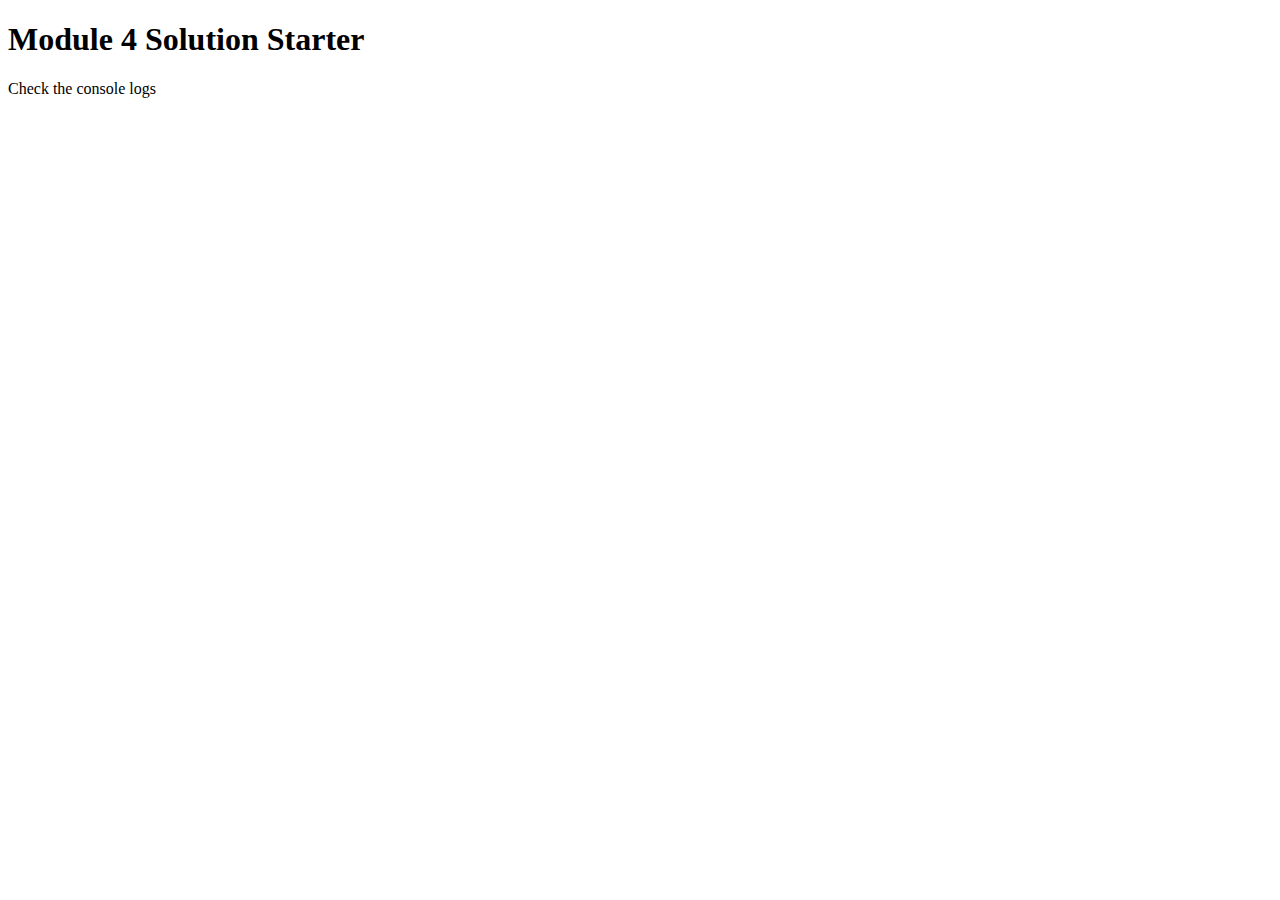
<file: mod4_solution/index.html>
<!DOCTYPE html>
<html>
<head>
  <meta charset="utf-8">
  <title>Module 4 Solution Starter</title>
  <script src="SpeakHello.js"></script>
  <script src="SpeakGoodBye.js"></script>
  <script src="script.js"></script>
</head>
<body>
  <h1>Module 4 Solution Starter</h1>
  <p>Check the console logs</p>
</body>
</html>
</file>
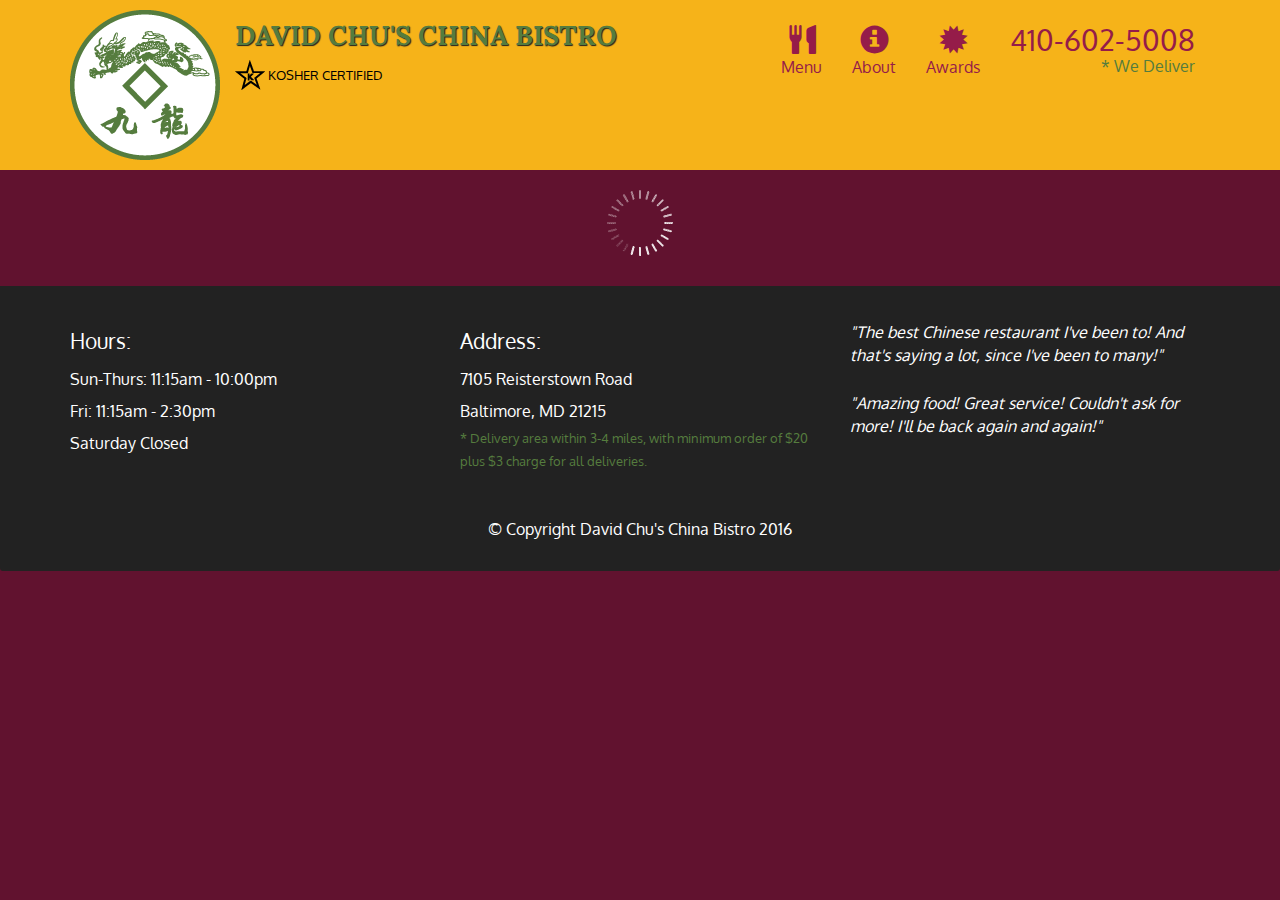
<file: mod5_solution/index.html>
<!doctype html>
<html lang="en">
  <head>
    <meta charset="utf-8">
    <meta http-equiv="X-UA-Compatible" content="IE=edge">
    <meta name="viewport" content="width=device-width, initial-scale=1">
    <title>David Chu's China Bistro</title>
    <link rel="stylesheet" href="css/bootstrap.min.css">
    <link rel="stylesheet" href="css/styles.css">
    <link href='https://fonts.googleapis.com/css?family=Oxygen:400,300,700' rel='stylesheet' type='text/css'>
    <link href='https://fonts.googleapis.com/css?family=Lora' rel='stylesheet' type='text/css'>
  </head>
<body>
  <header>
    <nav id="header-nav" class="navbar navbar-default">
      <div class="container">
        <div class="navbar-header">
          <a href="index.html" class="pull-left visible-md visible-lg">
            <div id="logo-img" alt="Logo image"></div>
          </a>

          <div class="navbar-brand">
            <a href="index.html"><h1>David Chu's China Bistro</h1></a>
            <p>
              <img src="images/star-k-logo.png" alt="Kosher certification">
              <span>Kosher Certified</span>
            </p>
          </div>

          <button id="navbarToggle" type="button" class="navbar-toggle collapsed" data-toggle="collapse" data-target="#collapsable-nav" aria-expanded="false">
            <span class="sr-only">Toggle navigation</span>
            <span class="icon-bar"></span>
            <span class="icon-bar"></span>
            <span class="icon-bar"></span>
          </button>
        </div>
        
        <div id="collapsable-nav" class="collapse navbar-collapse">
           <ul id="nav-list" class="nav navbar-nav navbar-right">
            <li id="navHomeButton" class="visible-xs active">
              <a href="index.html">
                <span class="glyphicon glyphicon-home"></span> Home</a>
            </li>
            <li id="navMenuButton">
              <a href="#" onclick="$dc.loadMenuCategories();">
                <span class="glyphicon glyphicon-cutlery"></span><br class="hidden-xs"> Menu</a>
            </li>
            <li>
              <a href="#">
                <span class="glyphicon glyphicon-info-sign"></span><br class="hidden-xs"> About</a>
            </li>
            <li>
              <a href="#">
                <span class="glyphicon glyphicon-certificate"></span><br class="hidden-xs"> Awards</a>
            </li>
            <li id="phone" class="hidden-xs">
              <a href="tel:410-602-5008">
                <span>410-602-5008</span></a><div>* We Deliver</div>
            </li>
          </ul><!-- #nav-list -->
        </div><!-- .collapse .navbar-collapse -->
      </div><!-- .container -->
    </nav><!-- #header-nav -->
  </header>

  <div id="call-btn" class="visible-xs">
    <a class="btn" href="tel:410-602-5008">
    <span class="glyphicon glyphicon-earphone"></span>
    410-602-5008
    </a>
  </div>
  <div id="xs-deliver" class="text-center visible-xs">* We Deliver</div>

  <div id="main-content" class="container"></div>

  <footer class="panel-footer">
    <div class="container">
      <div class="row">
        <section id="hours" class="col-sm-4">
          <span>Hours:</span><br>
          Sun-Thurs: 11:15am - 10:00pm<br>
          Fri: 11:15am - 2:30pm<br>
          Saturday Closed
          <hr class="visible-xs">
        </section>
        <section id="address" class="col-sm-4">
          <span>Address:</span><br>
          7105 Reisterstown Road<br>
          Baltimore, MD 21215
          <p>* Delivery area within 3-4 miles, with minimum order of $20 plus $3 charge for all deliveries.</p>
          <hr class="visible-xs">
        </section>
        <section id="testimonials" class="col-sm-4">
          <p>"The best Chinese restaurant I've been to! And that's saying a lot, since I've been to many!"</p>
          <p>"Amazing food! Great service! Couldn't ask for more! I'll be back again and again!"</p>
        </section>
      </div>
      <div class="text-center">&copy; Copyright David Chu's China Bistro 2016</div>
    </div>
  </footer>

  <!-- jQuery (Bootstrap JS plugins depend on it) -->
  <script src="js/jquery-2.1.4.min.js"></script>
  <script src="js/bootstrap.min.js"></script>
  <script src="js/ajax-utils.js"></script>
  <script src="js/script.js"></script>
</body>
</html>
</file>
<file: mod5_solution/css/styles.css>
body {
  font-size: 16px;
  color: #fff;
  background-color: #61122f;
  font-family: 'Oxygen', sans-serif;
}

/** HEADER **/
#header-nav {
  background-color: #f6b319;
  border-radius: 0;
  border: 0;
}

#logo-img {
  background: url('../images/restaurant-logo_large.png') no-repeat;
  width: 150px;
  height: 150px;
  margin: 10px 15px 10px 0;
}

.navbar-brand {
  padding-top: 25px;
}
.navbar-brand h1 { /* Restaurant name */
  font-family: 'Lora', serif;
  color: #557c3e;
  font-size: 1.5em;
  text-transform: uppercase;
  font-weight: bold;
  text-shadow: 1px 1px 1px #222;
  margin-top: 0;
  margin-bottom: 0;
  line-height: .75;
}
.navbar-brand a:hover, .navbar-brand a:focus {
  text-decoration: none;
}
.navbar-brand p { /* Kosher cert */
  color: #000;
  text-transform: uppercase;
  font-size: .7em;
  margin-top: 15px;
}
.navbar-brand p span { /* Star-K */
  vertical-align: middle;
}

#nav-list {
  margin-top: 10px;
}
#nav-list a {
  color: #951C49;
  text-align: center;
}
#nav-list a:hover {
  background: #E7E7E7;
}
#nav-list a span {
  font-size: 1.8em;
}

#phone {
  margin-top: 5px;
}
#phone a { /* Phone number */
  text-align: right;
  padding-bottom: 0;
}
#phone div { /* We Deliver */
  color: #557c3e;
  text-align: right;
  padding-right: 15px;
}

.navbar-header button.navbar-toggle, .navbar-header .icon-bar {
  border: 1px solid #61122f;
}
.navbar-header button.navbar-toggle {
  clear: both;
  margin-top: -30px;
}
/* END HEADER */

/* FOOTER */
.panel-footer {
  margin-top: 30px;
  padding-top: 35px;
  padding-bottom: 30px;
  background-color: #222;
  border-top: 0;
}
.panel-footer div.row {
  margin-bottom: 35px;
}
#hours, #address {
  line-height: 2;
}
#hours > span, #address > span {
  font-size: 1.3em;
}
#address p {
  color: #557c3e;
  font-size: .8em;
  line-height: 1.8;
}
#testimonials {
  font-style: italic;
}
#testimonials p:nth-child(2) {
  margin-top: 25px;
}
/* END FOOTER */



/* HOME PAGE */
.container .jumbotron {
  box-shadow: 0 0 50px #3F0C1F;
  border: 2px solid #3F0C1F;
}

#menu-tile, #specials-tile, #map-tile {
  height: 250px;
  width: 100%;
  margin-bottom: 15px;
  position: relative;
  border: 2px solid #3F0C1F;
  overflow: hidden;
}
#menu-tile:hover, #specials-tile:hover, #map-tile:hover {
  box-shadow: 0 1px 5px 1px #cccccc;
}
#menu-tile {
  background: url('../images/menu-tile.jpg') no-repeat;
  background-position: center;
}
#specials-tile {
  background: url('../images/specials-tile.jpg') no-repeat;
  background-position: center;
}
#menu-tile span, #specials-tile span, #map-tile span {
  position: absolute;
  bottom: 0;
  right: 0;
  width: 100%;
  text-align: center;
  font-size: 1.6em;
  text-transform: uppercase;
  background-color: #000;
  color: #fff;
  opacity: .8;
}
/* END HOME PAGE */

/* MENU CATEGORIES PAGE */
.category-tile { 
  position: relative;
  border: 2px solid #3F0C1F;
  overflow: hidden;
  width: 200px;
  height: 200px;
  margin: 0 auto 15px;
}
.category-tile span {
  position: absolute;
  bottom: 0;
  right: 0;
  width: 100%;
  text-align: center;
  font-size: 1.2em;
  text-transform: uppercase;
  background-color: #000;
  color: #fff;
  opacity: .8;
}
.category-tile:hover {
  box-shadow: 0 1px 5px 1px #cccccc;
}

#menu-categories-title + div {
  margin-bottom: 50px;
}
/* END MENU CATEGORIES PAGE */

/* SINGLE CATEGORY PAGE */
.menu-item-tile {
  margin-bottom: 25px;
}
.menu-item-tile hr {
  width: 80%;
}
.menu-item-tile .menu-item-price {
  font-size: 1.1em;
  text-align: right;
  margin-top: -15px;
  margin-right: -15px;
}
.menu-item-tile .menu-item-price span {
  font-size: .6em;
}
.menu-item-photo {
  position: relative;
  border: 2px solid #3F0C1F; 
  overflow: hidden;
  padding: 0;
  margin-right: -15px;
  margin-left: auto;
  margin-bottom: 20px;
  max-width: 250px;
}
.menu-item-photo div {
  position: absolute;
  bottom: 0;
  right: 0;
  width: 80px;
  background-color: #557c3e;
  text-align: center;
}
.menu-item-description {
  padding-right: 30px;
}
h3.menu-item-title {
  margin: 0 0 10px;
}
.menu-item-details {
  font-size: .9em;
  font-style: italic;
}
/* END SINGLE CATEGORY PAGE */


/********** Large devices only **********/
@media (min-width: 1200px) {
  .container .jumbotron {
    background: url('../images/jumbotron_1200.jpg') no-repeat;
    height: 675px;
  }
}

/********** Medium devices only **********/
@media (min-width: 992px) and (max-width: 1199px) {
  /* Header */
  #logo-img {
    background: url('../images/restaurant-logo_medium.png') no-repeat;
    width: 100px;
    height: 100px;
    margin: 5px 5px 5px 0;
  }
  /* End Header */

  /* Home Page */
  .container .jumbotron {
    background: url('../images/jumbotron_992.jpg') no-repeat;
    height: 558px;
  }
  /* End Home Page */
}

/********** Small devices only **********/
@media (min-width: 768px) and (max-width: 991px) {
  /* Home Page */
  .container .jumbotron {
    background: url('../images/jumbotron_768.jpg') no-repeat;
    height: 432px;
  }
  /* End Home Page */
}

/********** Extra small devices only **********/
@media (max-width: 767px) {
  /* Header */
  .navbar-brand {
    padding-top: 10px;
    height: 80px;
  }
  .navbar-brand h1 { /* Restaurant name */
    padding-top: 10px;
    font-size: 5vw; /* 1vw = 1% of viewport width */
  }
  .navbar-brand p { /* Kosher cert */
    font-size: .6em;
    margin-top: 12px;
  }
  .navbar-brand p img { /* Star-K */
    height: 20px;
  }

  #collapsable-nav a { /* Collapsed nav menu text */
    font-size: 1.2em;
  }
  #collapsable-nav a span { /* Collapsed nav menu glyph */
    font-size: 1em;
    margin-right: 5px;
  }

  #call-btn > a {
    font-size: 1.5em;
    display: block;
    margin: 0 20px;
    padding: 10px;
    border: 2px solid #fff;
    background-color: #f6b319;
    color: #951c49;
  }
  #xs-deliver {
    margin-top: 5px;
    font-size: .7em;
    letter-spacing: .1em;
    text-transform: uppercase;
  }
  /* End Header */

  /* Footer */
  .panel-footer section {
    margin-bottom: 30px;
    text-align: center;
  }
  .panel-footer section:nth-child(3) {
    margin-bottom: 0; /* margin already exists on the whole row */
  }
  .panel-footer section hr {
    width: 50%;
  }
  /* End Footer */

  /* Home Page */
  .container .jumbotron {
    margin-top: 30px;
    padding: 0;
  }
  #menu-tile, #specials-tile {
    width: 360px;
    margin: 0 auto 15px;
  }

  .menu-item-photo {
    margin-right: auto;
  }
  .menu-item-tile .menu-item-price {
    text-align: center;
  }
  .menu-item-description {
    text-align: center;;
  }
}


/********** Super extra small devices Only :-) (e.g., iPhone 4) **********/
@media (max-width: 479px) {
  /* Header */
  .navbar-brand h1 { /* Restaurant name */
    padding-top: 5px;
    font-size: 6vw;
  }
  /* End Header */
  
  /* Home page */
  #menu-tile, #specials-tile {
    width: 280px;
    margin: 0 auto 15px;
  }

  .col-xxs-12 {
    position: relative;
    min-height: 1px;
    padding-right: 15px;
    padding-left: 15px;
    float: left;
    width: 100%;
  }
}
</file>
